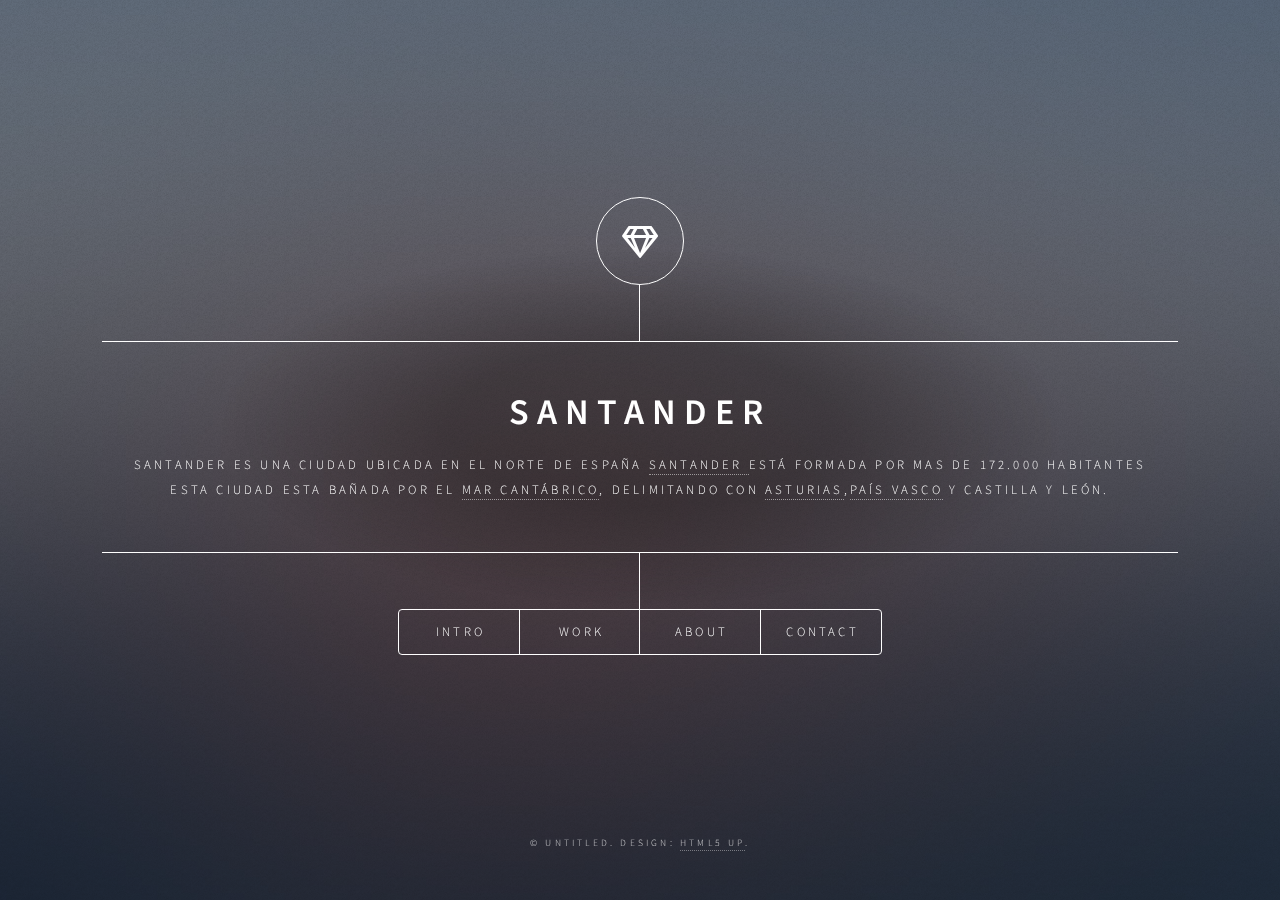
<file: html5up-dimension/index.html>
<!DOCTYPE HTML>
<!--
	Dimension by HTML5 UP
	html5up.net | @ajlkn
	Free for personal and commercial use under the CCA 3.0 license (html5up.net/license)
-->
<html>
	<head>
		<title>Santander</title>
		<meta charset="utf-8" />
		<meta name="viewport" content="width=device-width, initial-scale=1, user-scalable=no" />
		<link rel="stylesheet" href="assets/css/main.css" />
		<noscript><link rel="stylesheet" href="assets/css/noscript.css" /></noscript>
	</head>
	<body class="is-preload">

		<!-- Wrapper -->
			<div id="wrapper">

				<!-- Header -->
					<header id="header">
						<div class="logo">
							<span class="icon fa-gem"></span>
						</div>
						<div class="content">
							<div class="inner">
								<h1>Santander</h1>
								<p>Santander es una ciudad ubicada en el norte de España <a href="https://es.wikipedia.org/wiki/Santander_(Espa%C3%B1a)">Santander </a>está formada por mas de 172.000 habitantes<br />
								esta ciudad esta bañada por el <a href="https://es.wikipedia.org/wiki/Mar_Cant%C3%A1brico">Mar Cantábrico</a>, delimitando con <a href="https://es.wikipedia.org/wiki/Asturias">Asturias</a>,<a href="https://es.wikipedia.org/wiki/Asturias">País Vasco</a>  y Castilla y León. </p>
							</div>
						</div>
						<nav>
							<ul>
								<li><a href="#intro">Intro</a></li>
								<li><a href="#work">Work</a></li>
								<li><a href="#about">About</a></li>
								<li><a href="#contact">Contact</a></li>
								<!--<li><a href="#elements">Elements</a></li>-->
							</ul>
						</nav>
					</header>

				<!-- Main -->
					<div id="main">

						<!-- Intro -->
							<article id="intro">
								<h2 class="major">Intro</h2>
								<span class="image main"><img src="images/pic01.jpg" alt="" /></span>
								<p>Aenean ornare velit lacus, ac varius enim ullamcorper eu. Proin aliquam facilisis ante interdum congue. Integer mollis, nisl amet convallis, porttitor magna ullamcorper, amet egestas mauris. Ut magna finibus nisi nec lacinia. Nam maximus erat id euismod egestas. By the way, check out my <a href="#work">awesome work</a>.</p>
								<p>Lorem ipsum dolor sit amet, consectetur adipiscing elit. Duis dapibus rutrum facilisis. Class aptent taciti sociosqu ad litora torquent per conubia nostra, per inceptos himenaeos. Etiam tristique libero eu nibh porttitor fermentum. Nullam venenatis erat id vehicula viverra. Nunc ultrices eros ut ultricies condimentum. Mauris risus lacus, blandit sit amet venenatis non, bibendum vitae dolor. Nunc lorem mauris, fringilla in aliquam at, euismod in lectus. Pellentesque habitant morbi tristique senectus et netus et malesuada fames ac turpis egestas. In non lorem sit amet elit placerat maximus. Pellentesque aliquam maximus risus, vel sed vehicula.</p>
							</article>

						<!-- Work -->
							<article id="work">
								<h2 class="major">Work</h2>
								<span class="image main"><img src="images/pic02.jpg" alt="" /></span>
								<p>Adipiscing magna sed dolor elit. Praesent eleifend dignissim arcu, at eleifend sapien imperdiet ac. Aliquam erat volutpat. Praesent urna nisi, fringila lorem et vehicula lacinia quam. Integer sollicitudin mauris nec lorem luctus ultrices.</p>
								<p>Nullam et orci eu lorem consequat tincidunt vivamus et sagittis libero. Mauris aliquet magna magna sed nunc rhoncus pharetra. Pellentesque condimentum sem. In efficitur ligula tate urna. Maecenas laoreet massa vel lacinia pellentesque lorem ipsum dolor. Nullam et orci eu lorem consequat tincidunt. Vivamus et sagittis libero. Mauris aliquet magna magna sed nunc rhoncus amet feugiat tempus.</p>
							</article>

						<!-- About -->
							<article id="about">
								<h2 class="major">About</h2>
								<span class="image main"><img src="images/pic03.jpg" alt="" /></span>
								<p>Lorem ipsum dolor sit amet, consectetur et adipiscing elit. Praesent eleifend dignissim arcu, at eleifend sapien imperdiet ac. Aliquam erat volutpat. Praesent urna nisi, fringila lorem et vehicula lacinia quam. Integer sollicitudin mauris nec lorem luctus ultrices. Aliquam libero et malesuada fames ac ante ipsum primis in faucibus. Cras viverra ligula sit amet ex mollis mattis lorem ipsum dolor sit amet.</p>
							</article>

						<!-- Contact -->
							<article id="contact">
								<h2 class="major">Contact</h2>
								<form method="post" action="#">
									<div class="fields">
										<div class="field half">
											<label for="name">Name</label>
											<input type="text" name="name" id="name" />
										</div>
										<div class="field half">
											<label for="email">Email</label>
											<input type="text" name="email" id="email" />
										</div>
										<div class="field">
											<label for="message">Message</label>
											<textarea name="message" id="message" rows="4"></textarea>
										</div>
									</div>
									<ul class="actions">
										<li><input type="submit" value="Send Message" class="primary" /></li>
										<li><input type="reset" value="Reset" /></li>
									</ul>
								</form>
								<ul class="icons">
									<li><a href="#" class="icon brands fa-twitter"><span class="label">Twitter</span></a></li>
									<li><a href="#" class="icon brands fa-facebook-f"><span class="label">Facebook</span></a></li>
									<li><a href="#" class="icon brands fa-instagram"><span class="label">Instagram</span></a></li>
									<li><a href="#" class="icon brands fa-github"><span class="label">GitHub</span></a></li>
								</ul>
							</article>

						<!-- Elements -->
							<article id="elements">
								<h2 class="major">Elements</h2>

								<section>
									<h3 class="major">Text</h3>
									<p>This is <b>bold</b> and this is <strong>strong</strong>. This is <i>italic</i> and this is <em>emphasized</em>.
									This is <sup>superscript</sup> text and this is <sub>subscript</sub> text.
									This is <u>underlined</u> and this is code: <code>for (;;) { ... }</code>. Finally, <a href="#">this is a link</a>.</p>
									<hr />
									<h2>Heading Level 2</h2>
									<h3>Heading Level 3</h3>
									<h4>Heading Level 4</h4>
									<h5>Heading Level 5</h5>
									<h6>Heading Level 6</h6>
									<hr />
									<h4>Blockquote</h4>
									<blockquote>Fringilla nisl. Donec accumsan interdum nisi, quis tincidunt felis sagittis eget tempus euismod. Vestibulum ante ipsum primis in faucibus vestibulum. Blandit adipiscing eu felis iaculis volutpat ac adipiscing accumsan faucibus. Vestibulum ante ipsum primis in faucibus lorem ipsum dolor sit amet nullam adipiscing eu felis.</blockquote>
									<h4>Preformatted</h4>
									<pre><code>i = 0;

while (!deck.isInOrder()) {
    print 'Iteration ' + i;
    deck.shuffle();
    i++;
}

print 'It took ' + i + ' iterations to sort the deck.';</code></pre>
								</section>

								<section>
									<h3 class="major">Lists</h3>

									<h4>Unordered</h4>
									<ul>
										<li>Dolor pulvinar etiam.</li>
										<li>Sagittis adipiscing.</li>
										<li>Felis enim feugiat.</li>
									</ul>

									<h4>Alternate</h4>
									<ul class="alt">
										<li>Dolor pulvinar etiam.</li>
										<li>Sagittis adipiscing.</li>
										<li>Felis enim feugiat.</li>
									</ul>

									<h4>Ordered</h4>
									<ol>
										<li>Dolor pulvinar etiam.</li>
										<li>Etiam vel felis viverra.</li>
										<li>Felis enim feugiat.</li>
										<li>Dolor pulvinar etiam.</li>
										<li>Etiam vel felis lorem.</li>
										<li>Felis enim et feugiat.</li>
									</ol>
									<h4>Icons</h4>
									<ul class="icons">
										<li><a href="#" class="icon brands fa-twitter"><span class="label">Twitter</span></a></li>
										<li><a href="#" class="icon brands fa-facebook-f"><span class="label">Facebook</span></a></li>
										<li><a href="#" class="icon brands fa-instagram"><span class="label">Instagram</span></a></li>
										<li><a href="#" class="icon brands fa-github"><span class="label">Github</span></a></li>
									</ul>

									<h4>Actions</h4>
									<ul class="actions">
										<li><a href="#" class="button primary">Default</a></li>
										<li><a href="#" class="button">Default</a></li>
									</ul>
									<ul class="actions stacked">
										<li><a href="#" class="button primary">Default</a></li>
										<li><a href="#" class="button">Default</a></li>
									</ul>
								</section>

								<section>
									<h3 class="major">Table</h3>
									<h4>Default</h4>
									<div class="table-wrapper">
										<table>
											<thead>
												<tr>
													<th>Name</th>
													<th>Description</th>
													<th>Price</th>
												</tr>
											</thead>
											<tbody>
												<tr>
													<td>Item One</td>
													<td>Ante turpis integer aliquet porttitor.</td>
													<td>29.99</td>
												</tr>
												<tr>
													<td>Item Two</td>
													<td>Vis ac commodo adipiscing arcu aliquet.</td>
													<td>19.99</td>
												</tr>
												<tr>
													<td>Item Three</td>
													<td> Morbi faucibus arcu accumsan lorem.</td>
													<td>29.99</td>
												</tr>
												<tr>
													<td>Item Four</td>
													<td>Vitae integer tempus condimentum.</td>
													<td>19.99</td>
												</tr>
												<tr>
													<td>Item Five</td>
													<td>Ante turpis integer aliquet porttitor.</td>
													<td>29.99</td>
												</tr>
											</tbody>
											<tfoot>
												<tr>
													<td colspan="2"></td>
													<td>100.00</td>
												</tr>
											</tfoot>
										</table>
									</div>

									<h4>Alternate</h4>
									<div class="table-wrapper">
										<table class="alt">
											<thead>
												<tr>
													<th>Name</th>
													<th>Description</th>
													<th>Price</th>
												</tr>
											</thead>
											<tbody>
												<tr>
													<td>Item One</td>
													<td>Ante turpis integer aliquet porttitor.</td>
													<td>29.99</td>
												</tr>
												<tr>
													<td>Item Two</td>
													<td>Vis ac commodo adipiscing arcu aliquet.</td>
													<td>19.99</td>
												</tr>
												<tr>
													<td>Item Three</td>
													<td> Morbi faucibus arcu accumsan lorem.</td>
													<td>29.99</td>
												</tr>
												<tr>
													<td>Item Four</td>
													<td>Vitae integer tempus condimentum.</td>
													<td>19.99</td>
												</tr>
												<tr>
													<td>Item Five</td>
													<td>Ante turpis integer aliquet porttitor.</td>
													<td>29.99</td>
												</tr>
											</tbody>
											<tfoot>
												<tr>
													<td colspan="2"></td>
													<td>100.00</td>
												</tr>
											</tfoot>
										</table>
									</div>
								</section>

								<section>
									<h3 class="major">Buttons</h3>
									<ul class="actions">
										<li><a href="#" class="button primary">Primary</a></li>
										<li><a href="#" class="button">Default</a></li>
									</ul>
									<ul class="actions">
										<li><a href="#" class="button">Default</a></li>
										<li><a href="#" class="button small">Small</a></li>
									</ul>
									<ul class="actions">
										<li><a href="#" class="button primary icon solid fa-download">Icon</a></li>
										<li><a href="#" class="button icon solid fa-download">Icon</a></li>
									</ul>
									<ul class="actions">
										<li><span class="button primary disabled">Disabled</span></li>
										<li><span class="button disabled">Disabled</span></li>
									</ul>
								</section>

								<section>
									<h3 class="major">Form</h3>
									<form method="post" action="#">
										<div class="fields">
											<div class="field half">
												<label for="demo-name">Name</label>
												<input type="text" name="demo-name" id="demo-name" value="" placeholder="Jane Doe" />
											</div>
											<div class="field half">
												<label for="demo-email">Email</label>
												<input type="email" name="demo-email" id="demo-email" value="" placeholder="jane@untitled.tld" />
											</div>
											<div class="field">
												<label for="demo-category">Category</label>
												<select name="demo-category" id="demo-category">
													<option value="">-</option>
													<option value="1">Manufacturing</option>
													<option value="1">Shipping</option>
													<option value="1">Administration</option>
													<option value="1">Human Resources</option>
												</select>
											</div>
											<div class="field half">
												<input type="radio" id="demo-priority-low" name="demo-priority" checked>
												<label for="demo-priority-low">Low</label>
											</div>
											<div class="field half">
												<input type="radio" id="demo-priority-high" name="demo-priority">
												<label for="demo-priority-high">High</label>
											</div>
											<div class="field half">
												<input type="checkbox" id="demo-copy" name="demo-copy">
												<label for="demo-copy">Email me a copy</label>
											</div>
											<div class="field half">
												<input type="checkbox" id="demo-human" name="demo-human" checked>
												<label for="demo-human">Not a robot</label>
											</div>
											<div class="field">
												<label for="demo-message">Message</label>
												<textarea name="demo-message" id="demo-message" placeholder="Enter your message" rows="6"></textarea>
											</div>
										</div>
										<ul class="actions">
											<li><input type="submit" value="Send Message" class="primary" /></li>
											<li><input type="reset" value="Reset" /></li>
										</ul>
									</form>
								</section>

							</article>

					</div>

				<!-- Footer -->
					<footer id="footer">
						<p class="copyright">&copy; Untitled. Design: <a href="https://html5up.net">HTML5 UP</a>.</p>
					</footer>

			</div>

		<!-- BG -->
			<div id="bg"></div>

		<!-- Scripts -->
			<script src="assets/js/jquery.min.js"></script>
			<script src="assets/js/browser.min.js"></script>
			<script src="assets/js/breakpoints.min.js"></script>
			<script src="assets/js/util.js"></script>
			<script src="assets/js/main.js"></script>

	</body>
</html>
</file>
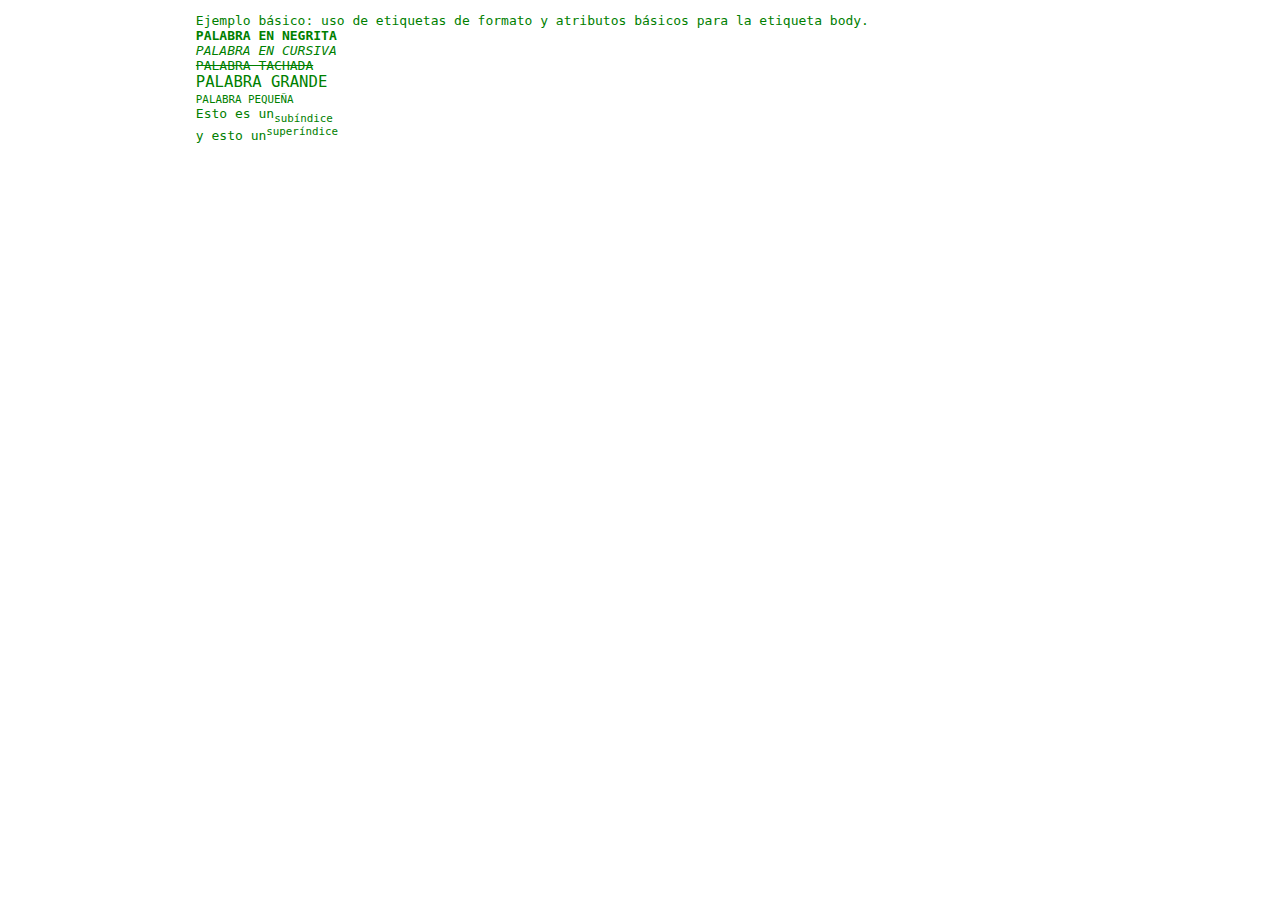
<file: ejemplo1.html>
<!DOCTYPE html>
<html>
	<head>
		<title>Ejemplo 01 del curso HTML -aprenderaprogramar.com</title>
	</head>
	<body text="green" bgcolor="white">
		<pre>
			Ejemplo básico: uso de etiquetas de formato y atributos básicos para la etiqueta body.
			<strong>PALABRA EN NEGRITA</strong>
			<em>PALABRA EN CURSIVA</em>
			<del>PALABRA TACHADA</del>
			<big>PALABRA GRANDE</big>
			<small>PALABRA PEQUEÑA</small>
			Esto es un<sub>subíndice</sub>
			y esto un<sup>superíndice</sup>
			</pre>
	</body>
</html>
</file>
<file: html5up-dimension/assets/css/noscript.css>
/*
	Dimension by HTML5 UP
	html5up.net | @ajlkn
	Free for personal and commercial use under the CCA 3.0 license (html5up.net/license)
*/

/* BG */

	body.is-preload #bg:before {
		background-color: transparent;
	}

/* Header */

	body.is-preload #header {
		-moz-filter: none;
		-webkit-filter: none;
		-ms-filter: none;
		filter: none;
	}

		body.is-preload #header > * {
			opacity: 1;
		}

		body.is-preload #header .content .inner {
			max-height: none;
			padding: 3rem 2rem;
			opacity: 1;
		}

/* Main */

	#main article {
		opacity: 1;
		margin: 4rem 0 0 0;
	}
</file>
<file: html5up-dimension/assets/css/main.css>
@import url(fontawesome-all.min.css);
@import url("https://fonts.googleapis.com/css?family=Source+Sans+Pro:300italic,600italic,300,600");

/*
	Dimension by HTML5 UP
	html5up.net | @ajlkn
	Free for personal and commercial use under the CCA 3.0 license (html5up.net/license)
*/

html, body, div, span, applet, object,
iframe, h1, h2, h3, h4, h5, h6, p, blockquote,
pre, a, abbr, acronym, address, big, cite,
code, del, dfn, em, img, ins, kbd, q, s, samp,
small, strike, strong, sub, sup, tt, var, b,
u, i, center, dl, dt, dd, ol, ul, li, fieldset,
form, label, legend, table, caption, tbody,
tfoot, thead, tr, th, td, article, aside,
canvas, details, embed, figure, figcaption,
footer, header, hgroup, menu, nav, output, ruby,
section, summary, time, mark, audio, video {
	margin: 0;
	padding: 0;
	border: 0;
	font-size: 100%;
	font: inherit;
	vertical-align: baseline;}

article, aside, details, figcaption, figure,
footer, header, hgroup, menu, nav, section {
	display: block;}

body {
	line-height: 1;
}

ol, ul {
	list-style: none;
}

blockquote, q {
	quotes: none;
}

	blockquote:before, blockquote:after, q:before, q:after {
		content: '';
		content: none;
	}

table {
	border-collapse: collapse;
	border-spacing: 0;
}

body {
	-webkit-text-size-adjust: none;
}

mark {
	background-color: transparent;
	color: inherit;
}

input::-moz-focus-inner {
	border: 0;
	padding: 0;
}

input, select, textarea {
	-moz-appearance: none;
	-webkit-appearance: none;
	-ms-appearance: none;
	appearance: none;
}

/* Basic */

	@-ms-viewport {
		width: device-width;
	}

	@media screen and (max-width: 480px) {

		html, body {
			min-width: 320px;
		}

	}

	html {
		box-sizing: border-box;
	}

	*, *:before, *:after {
		box-sizing: inherit;
	}

	body {
		background: #1b1f22;
	}

		body.is-preload *, body.is-preload *:before, body.is-preload *:after {
			-moz-animation: none !important;
			-webkit-animation: none !important;
			-ms-animation: none !important;
			animation: none !important;
			-moz-transition: none !important;
			-webkit-transition: none !important;
			-ms-transition: none !important;
			transition: none !important;
		}

/* Type */

	html {
		font-size: 16pt;
	}

		@media screen and (max-width: 1680px) {

			html {
				font-size: 12pt;
			}

		}

		@media screen and (max-width: 736px) {

			html {
				font-size: 11pt;
			}

		}

		@media screen and (max-width: 360px) {

			html {
				font-size: 10pt;
			}

		}

	body, input, select, textarea {
		color: #ffffff;
		font-family: "Source Sans Pro", sans-serif;
		font-weight: 300;
		font-size: 1rem;
		line-height: 1.65;
	}

	a {
		-moz-transition: color 0.2s ease-in-out, background-color 0.2s ease-in-out, border-bottom-color 0.2s ease-in-out;
		-webkit-transition: color 0.2s ease-in-out, background-color 0.2s ease-in-out, border-bottom-color 0.2s ease-in-out;
		-ms-transition: color 0.2s ease-in-out, background-color 0.2s ease-in-out, border-bottom-color 0.2s ease-in-out;
		transition: color 0.2s ease-in-out, background-color 0.2s ease-in-out, border-bottom-color 0.2s ease-in-out;
		border-bottom: dotted 1px rgba(255, 255, 255, 0.5);
		text-decoration: none;
		color: inherit;
	}

		a:hover {
			border-bottom-color: transparent;
		}

	strong, b {
		color: #ffffff;
		font-weight: 600;
	}

	em, i {
		font-style: italic;
	}

	p {
		margin: 0 0 2rem 0;
	}

	h1, h2, h3, h4, h5, h6 {
		color: #ffffff;
		font-weight: 600;
		line-height: 1.5;
		margin: 0 0 1rem 0;
		text-transform: uppercase;
		letter-spacing: 0.2rem;
	}

		h1 a, h2 a, h3 a, h4 a, h5 a, h6 a {
			color: inherit;
			text-decoration: none;
		}

		h1.major, h2.major, h3.major, h4.major, h5.major, h6.major {
			border-bottom: solid 1px #ffffff;
			width: -moz-max-content;
			width: -webkit-max-content;
			width: -ms-max-content;
			width: max-content;
			padding-bottom: 0.5rem;
			margin: 0 0 2rem 0;
		}

	h1 {
		font-size: 2.25rem;
		line-height: 1.3;
		letter-spacing: 0.5rem;
	}

	h2 {
		font-size: 1.5rem;
		line-height: 1.4;
		letter-spacing: 0.5rem;
	}

	h3 {
		font-size: 1rem;
	}

	h4 {
		font-size: 0.8rem;
	}

	h5 {
		font-size: 0.7rem;
	}

	h6 {
		font-size: 0.6rem;
	}

	@media screen and (max-width: 736px) {

		h1 {
			font-size: 1.75rem;
			line-height: 1.4;
		}

		h2 {
			font-size: 1.25em;
			line-height: 1.5;
		}

	}

	sub {
		font-size: 0.8rem;
		position: relative;
		top: 0.5rem;
	}

	sup {
		font-size: 0.8rem;
		position: relative;
		top: -0.5rem;
	}

	blockquote {
		border-left: solid 4px #ffffff;
		font-style: italic;
		margin: 0 0 2rem 0;
		padding: 0.5rem 0 0.5rem 2rem;
	}

	code {
		background: rgba(255, 255, 255, 0.075);
		border-radius: 4px;
		font-family: "Courier New", monospace;
		font-size: 0.9rem;
		margin: 0 0.25rem;
		padding: 0.25rem 0.65rem;
	}

	pre {
		-webkit-overflow-scrolling: touch;
		font-family: "Courier New", monospace;
		font-size: 0.9rem;
		margin: 0 0 2rem 0;
	}

		pre code {
			display: block;
			line-height: 1.75;
			padding: 1rem 1.5rem;
			overflow-x: auto;
		}

	hr {
		border: 0;
		border-bottom: solid 1px #ffffff;
		margin: 2.75rem 0;
	}

	.align-left {
		text-align: left;
	}

	.align-center {
		text-align: center;
	}

	.align-right {
		text-align: right;
	}

/* Form */

	form {
		margin: 0 0 2rem 0;
	}

		form > :last-child {
			margin-bottom: 0;
		}

		form > .fields {
			display: -moz-flex;
			display: -webkit-flex;
			display: -ms-flex;
			display: flex;
			-moz-flex-wrap: wrap;
			-webkit-flex-wrap: wrap;
			-ms-flex-wrap: wrap;
			flex-wrap: wrap;
			width: calc(100% + 3rem);
			margin: -1.5rem 0 2rem -1.5rem;
		}

			form > .fields > .field {
				-moz-flex-grow: 0;
				-webkit-flex-grow: 0;
				-ms-flex-grow: 0;
				flex-grow: 0;
				-moz-flex-shrink: 0;
				-webkit-flex-shrink: 0;
				-ms-flex-shrink: 0;
				flex-shrink: 0;
				padding: 1.5rem 0 0 1.5rem;
				width: calc(100% - 1.5rem);
			}

				form > .fields > .field.half {
					width: calc(50% - 0.75rem);
				}

				form > .fields > .field.third {
					width: calc(100%/3 - 0.5rem);
				}

				form > .fields > .field.quarter {
					width: calc(25% - 0.375rem);
				}

		@media screen and (max-width: 480px) {

			form > .fields {
				width: calc(100% + 3rem);
				margin: -1.5rem 0 2rem -1.5rem;
			}

				form > .fields > .field {
					padding: 1.5rem 0 0 1.5rem;
					width: calc(100% - 1.5rem);
				}

					form > .fields > .field.half {
						width: calc(100% - 1.5rem);
					}

					form > .fields > .field.third {
						width: calc(100% - 1.5rem);
					}

					form > .fields > .field.quarter {
						width: calc(100% - 1.5rem);
					}

		}

	label {
		color: #ffffff;
		display: block;
		font-size: 0.8rem;
		font-weight: 300;
		letter-spacing: 0.2rem;
		line-height: 1.5;
		margin: 0 0 1rem 0;
		text-transform: uppercase;
	}

	input[type="text"],
	input[type="password"],
	input[type="email"],
	input[type="tel"],
	select,
	textarea {
		-moz-appearance: none;
		-webkit-appearance: none;
		-ms-appearance: none;
		appearance: none;
		-moz-transition: border-color 0.2s ease-in-out, box-shadow 0.2s ease-in-out, background-color 0.2s ease-in-out;
		-webkit-transition: border-color 0.2s ease-in-out, box-shadow 0.2s ease-in-out, background-color 0.2s ease-in-out;
		-ms-transition: border-color 0.2s ease-in-out, box-shadow 0.2s ease-in-out, background-color 0.2s ease-in-out;
		transition: border-color 0.2s ease-in-out, box-shadow 0.2s ease-in-out, background-color 0.2s ease-in-out;
		background-color: transparent;
		border-radius: 4px;
		border: solid 1px #ffffff;
		color: inherit;
		display: block;
		outline: 0;
		padding: 0 1rem;
		text-decoration: none;
		width: 100%;
	}

		input[type="text"]:invalid,
		input[type="password"]:invalid,
		input[type="email"]:invalid,
		input[type="tel"]:invalid,
		select:invalid,
		textarea:invalid {
			box-shadow: none;
		}

		input[type="text"]:focus,
		input[type="password"]:focus,
		input[type="email"]:focus,
		input[type="tel"]:focus,
		select:focus,
		textarea:focus {
			background: rgba(255, 255, 255, 0.075);
			border-color: #ffffff;
			box-shadow: 0 0 0 1px #ffffff;
		}

	select {
		background-image: url("data:image/svg+xml;charset=utf8,%3Csvg xmlns='http://www.w3.org/2000/svg' width='40' height='40' preserveAspectRatio='none' viewBox='0 0 40 40'%3E%3Cpath d='M9.4,12.3l10.4,10.4l10.4-10.4c0.2-0.2,0.5-0.4,0.9-0.4c0.3,0,0.6,0.1,0.9,0.4l3.3,3.3c0.2,0.2,0.4,0.5,0.4,0.9 c0,0.4-0.1,0.6-0.4,0.9L20.7,31.9c-0.2,0.2-0.5,0.4-0.9,0.4c-0.3,0-0.6-0.1-0.9-0.4L4.3,17.3c-0.2-0.2-0.4-0.5-0.4-0.9 c0-0.4,0.1-0.6,0.4-0.9l3.3-3.3c0.2-0.2,0.5-0.4,0.9-0.4S9.1,12.1,9.4,12.3z' fill='%23ffffff' /%3E%3C/svg%3E");
		background-size: 1.25rem;
		background-repeat: no-repeat;
		background-position: calc(100% - 1rem) center;
		height: 2.75rem;
		padding-right: 2.75rem;
		text-overflow: ellipsis;
	}

		select option {
			color: #ffffff;
			background: #1b1f22;
		}

		select:focus::-ms-value {
			background-color: transparent;
		}

		select::-ms-expand {
			display: none;
		}

	input[type="text"],
	input[type="password"],
	input[type="email"],
	select {
		height: 2.75rem;
	}

	textarea {
		padding: 0.75rem 1rem;
	}

	input[type="checkbox"],
	input[type="radio"] {
		-moz-appearance: none;
		-webkit-appearance: none;
		-ms-appearance: none;
		appearance: none;
		display: block;
		float: left;
		margin-right: -2rem;
		opacity: 0;
		width: 1rem;
		z-index: -1;
	}

		input[type="checkbox"] + label,
		input[type="radio"] + label {
			text-decoration: none;
			-moz-user-select: none;
			-webkit-user-select: none;
			-ms-user-select: none;
			user-select: none;
			color: #ffffff;
			cursor: pointer;
			display: inline-block;
			font-size: 0.8rem;
			font-weight: 300;
			margin: 0 0 0.5rem 0;
			padding-left: 2.65rem;
			padding-right: 0.75rem;
			position: relative;
		}

			input[type="checkbox"] + label:before,
			input[type="radio"] + label:before {
				-moz-osx-font-smoothing: grayscale;
				-webkit-font-smoothing: antialiased;
				display: inline-block;
				font-style: normal;
				font-variant: normal;
				text-rendering: auto;
				line-height: 1;
				text-transform: none !important;
				font-family: 'Font Awesome 5 Free';
				font-weight: 900;
			}

			input[type="checkbox"] + label:before,
			input[type="radio"] + label:before {
				-moz-transition: border-color 0.2s ease-in-out, box-shadow 0.2s ease-in-out, background-color 0.2s ease-in-out;
				-webkit-transition: border-color 0.2s ease-in-out, box-shadow 0.2s ease-in-out, background-color 0.2s ease-in-out;
				-ms-transition: border-color 0.2s ease-in-out, box-shadow 0.2s ease-in-out, background-color 0.2s ease-in-out;
				transition: border-color 0.2s ease-in-out, box-shadow 0.2s ease-in-out, background-color 0.2s ease-in-out;
				border-radius: 4px;
				border: solid 1px #ffffff;
				content: '';
				display: inline-block;
				height: 1.65rem;
				left: 0;
				line-height: 1.65rem;
				position: absolute;
				text-align: center;
				top: -0.15rem;
				width: 1.65rem;
			}

		input[type="checkbox"]:checked + label:before,
		input[type="radio"]:checked + label:before {
			background: #ffffff !important;
			border-color: #ffffff !important;
			color: #1b1f22;
			content: '\f00c';
		}

		input[type="checkbox"]:focus + label:before,
		input[type="radio"]:focus + label:before {
			background: rgba(255, 255, 255, 0.075);
			border-color: #ffffff;
			box-shadow: 0 0 0 1px #ffffff;
		}

	input[type="checkbox"] + label:before {
		border-radius: 4px;
	}

	input[type="radio"] + label:before {
		border-radius: 100%;
	}

	::-webkit-input-placeholder {
		color: rgba(255, 255, 255, 0.5) !important;
		opacity: 1.0;
	}

	:-moz-placeholder {
		color: rgba(255, 255, 255, 0.5) !important;
		opacity: 1.0;
	}

	::-moz-placeholder {
		color: rgba(255, 255, 255, 0.5) !important;
		opacity: 1.0;
	}

	:-ms-input-placeholder {
		color: rgba(255, 255, 255, 0.5) !important;
		opacity: 1.0;
	}

	.formerize-placeholder {
		color: rgba(255, 255, 255, 0.5) !important;
		opacity: 1.0;
	}

/* Box */

	.box {
		border-radius: 4px;
		border: solid 1px #ffffff;
		margin-bottom: 2rem;
		padding: 1.5em;
	}

		.box > :last-child,
		.box > :last-child > :last-child,
		.box > :last-child > :last-child > :last-child {
			margin-bottom: 0;
		}

		.box.alt {
			border: 0;
			border-radius: 0;
			padding: 0;
		}

/* Icon */

	.icon {
		text-decoration: none;
		border-bottom: none;
		position: relative;
	}

		.icon:before {
			-moz-osx-font-smoothing: grayscale;
			-webkit-font-smoothing: antialiased;
			display: inline-block;
			font-style: normal;
			font-variant: normal;
			text-rendering: auto;
			line-height: 1;
			text-transform: none !important;
			font-family: 'Font Awesome 5 Free';
			font-weight: 400;
		}

		.icon > .label {
			display: none;
		}

		.icon:before {
			line-height: inherit;
		}

		.icon.solid:before {
			font-weight: 900;
		}

		.icon.brands:before {
			font-family: 'Font Awesome 5 Brands';
		}

/* Image */

	.image {
		border-radius: 4px;
		border: 0;
		display: inline-block;
		position: relative;
	}

		.image:before {
			pointer-events: none;
			background-image: url("../../images/overlay.png");
			background-color: rgba(19, 21, 25, 0.5);
			border-radius: 4px;
			content: '';
			display: block;
			height: 100%;
			left: 0;
			opacity: 0.5;
			position: absolute;
			top: 0;
			width: 100%;
		}

		.image img {
			border-radius: 4px;
			display: block;
		}

		.image.left, .image.right {
			max-width: 40%;
		}

			.image.left img, .image.right img {
				width: 100%;
			}

		.image.left {
			float: left;
			padding: 0 1.5em 1em 0;
			top: 0.25em;
		}

		.image.right {
			float: right;
			padding: 0 0 1em 1.5em;
			top: 0.25em;
		}

		.image.fit {
			display: block;
			margin: 0 0 2rem 0;
			width: 100%;
		}

			.image.fit img {
				width: 100%;
			}

		.image.main {
			display: block;
			margin: 2.5rem 0;
			width: 100%;
		}

			.image.main img {
				width: 100%;
			}

		@media screen and (max-width: 736px) {

			.image.main {
				margin: 2rem 0;
			}

		}

		@media screen and (max-width: 480px) {

			.image.main {
				margin: 1.5rem 0;
			}

		}

/* List */

	ol {
		list-style: decimal;
		margin: 0 0 2rem 0;
		padding-left: 1.25em;
	}

		ol li {
			padding-left: 0.25em;
		}

	ul {
		list-style: disc;
		margin: 0 0 2rem 0;
		padding-left: 1em;
	}

		ul li {
			padding-left: 0.5em;
		}

		ul.alt {
			list-style: none;
			padding-left: 0;
		}

			ul.alt li {
				border-top: solid 1px #ffffff;
				padding: 0.5em 0;
			}

				ul.alt li:first-child {
					border-top: 0;
					padding-top: 0;
				}

	dl {
		margin: 0 0 2rem 0;
	}

		dl dt {
			display: block;
			font-weight: 600;
			margin: 0 0 1rem 0;
		}

		dl dd {
			margin-left: 2rem;
		}

/* Actions */

	ul.actions {
		display: -moz-flex;
		display: -webkit-flex;
		display: -ms-flex;
		display: flex;
		cursor: default;
		list-style: none;
		margin-left: -1rem;
		padding-left: 0;
	}

		ul.actions li {
			padding: 0 0 0 1rem;
			vertical-align: middle;
		}

		ul.actions.special {
			-moz-justify-content: center;
			-webkit-justify-content: center;
			-ms-justify-content: center;
			justify-content: center;
			width: 100%;
			margin-left: 0;
		}

			ul.actions.special li:first-child {
				padding-left: 0;
			}

		ul.actions.stacked {
			-moz-flex-direction: column;
			-webkit-flex-direction: column;
			-ms-flex-direction: column;
			flex-direction: column;
			margin-left: 0;
		}

			ul.actions.stacked li {
				padding: 1.3rem 0 0 0;
			}

				ul.actions.stacked li:first-child {
					padding-top: 0;
				}

		ul.actions.fit {
			width: calc(100% + 1rem);
		}

			ul.actions.fit li {
				-moz-flex-grow: 1;
				-webkit-flex-grow: 1;
				-ms-flex-grow: 1;
				flex-grow: 1;
				-moz-flex-shrink: 1;
				-webkit-flex-shrink: 1;
				-ms-flex-shrink: 1;
				flex-shrink: 1;
				width: 100%;
			}

				ul.actions.fit li > * {
					width: 100%;
				}

			ul.actions.fit.stacked {
				width: 100%;
			}

		@media screen and (max-width: 480px) {

			ul.actions:not(.fixed) {
				-moz-flex-direction: column;
				-webkit-flex-direction: column;
				-ms-flex-direction: column;
				flex-direction: column;
				margin-left: 0;
				width: 100% !important;
			}

				ul.actions:not(.fixed) li {
					-moz-flex-grow: 1;
					-webkit-flex-grow: 1;
					-ms-flex-grow: 1;
					flex-grow: 1;
					-moz-flex-shrink: 1;
					-webkit-flex-shrink: 1;
					-ms-flex-shrink: 1;
					flex-shrink: 1;
					padding: 1rem 0 0 0;
					text-align: center;
					width: 100%;
				}

					ul.actions:not(.fixed) li > * {
						width: 100%;
					}

					ul.actions:not(.fixed) li:first-child {
						padding-top: 0;
					}

					ul.actions:not(.fixed) li input[type="submit"],
					ul.actions:not(.fixed) li input[type="reset"],
					ul.actions:not(.fixed) li input[type="button"],
					ul.actions:not(.fixed) li button,
					ul.actions:not(.fixed) li .button {
						width: 100%;
					}

						ul.actions:not(.fixed) li input[type="submit"].icon:before,
						ul.actions:not(.fixed) li input[type="reset"].icon:before,
						ul.actions:not(.fixed) li input[type="button"].icon:before,
						ul.actions:not(.fixed) li button.icon:before,
						ul.actions:not(.fixed) li .button.icon:before {
							margin-left: -0.5em;
						}

		}

/* Icons */

	ul.icons {
		cursor: default;
		list-style: none;
		padding-left: 0;
	}

		ul.icons li {
			display: inline-block;
			padding: 0 0.75em 0 0;
		}

			ul.icons li:last-child {
				padding-right: 0;
			}

			ul.icons li a {
				border-radius: 100%;
				box-shadow: inset 0 0 0 1px #ffffff;
				display: inline-block;
				height: 2.25rem;
				line-height: 2.25rem;
				text-align: center;
				width: 2.25rem;
			}

				ul.icons li a:hover {
					background-color: rgba(255, 255, 255, 0.075);
				}

				ul.icons li a:active {
					background-color: rgba(255, 255, 255, 0.175);
				}

/* Table */

	.table-wrapper {
		-webkit-overflow-scrolling: touch;
		overflow-x: auto;
	}

	table {
		margin: 0 0 2rem 0;
		width: 100%;
	}

		table tbody tr {
			border: solid 1px #ffffff;
			border-left: 0;
			border-right: 0;
		}

			table tbody tr:nth-child(2n + 1) {
				background-color: rgba(255, 255, 255, 0.075);
			}

		table td {
			padding: 0.75em 0.75em;
		}

		table th {
			color: #ffffff;
			font-size: 0.9em;
			font-weight: 600;
			padding: 0 0.75em 0.75em 0.75em;
			text-align: left;
		}

		table thead {
			border-bottom: solid 2px #ffffff;
		}

		table tfoot {
			border-top: solid 2px #ffffff;
		}

		table.alt {
			border-collapse: separate;
		}

			table.alt tbody tr td {
				border: solid 1px #ffffff;
				border-left-width: 0;
				border-top-width: 0;
			}

				table.alt tbody tr td:first-child {
					border-left-width: 1px;
				}

			table.alt tbody tr:first-child td {
				border-top-width: 1px;
			}

			table.alt thead {
				border-bottom: 0;
			}

			table.alt tfoot {
				border-top: 0;
			}

/* Button */

	input[type="submit"],
	input[type="reset"],
	input[type="button"],
	button,
	.button {
		-moz-appearance: none;
		-webkit-appearance: none;
		-ms-appearance: none;
		appearance: none;
		-moz-transition: background-color 0.2s ease-in-out, color 0.2s ease-in-out;
		-webkit-transition: background-color 0.2s ease-in-out, color 0.2s ease-in-out;
		-ms-transition: background-color 0.2s ease-in-out, color 0.2s ease-in-out;
		transition: background-color 0.2s ease-in-out, color 0.2s ease-in-out;
		background-color: transparent;
		border-radius: 4px;
		border: 0;
		box-shadow: inset 0 0 0 1px #ffffff;
		color: #ffffff !important;
		cursor: pointer;
		display: inline-block;
		font-size: 0.8rem;
		font-weight: 300;
		height: 2.75rem;
		letter-spacing: 0.2rem;
		line-height: 2.75rem;
		outline: 0;
		padding: 0 1.25rem 0 1.35rem;
		text-align: center;
		text-decoration: none;
		text-transform: uppercase;
		white-space: nowrap;
	}

		input[type="submit"]:hover,
		input[type="reset"]:hover,
		input[type="button"]:hover,
		button:hover,
		.button:hover {
			background-color: rgba(255, 255, 255, 0.075);
		}

		input[type="submit"]:active,
		input[type="reset"]:active,
		input[type="button"]:active,
		button:active,
		.button:active {
			background-color: rgba(255, 255, 255, 0.175);
		}

		input[type="submit"].icon:before,
		input[type="reset"].icon:before,
		input[type="button"].icon:before,
		button.icon:before,
		.button.icon:before {
			margin-right: 0.5em;
		}

		input[type="submit"].fit,
		input[type="reset"].fit,
		input[type="button"].fit,
		button.fit,
		.button.fit {
			width: 100%;
		}

		input[type="submit"].small,
		input[type="reset"].small,
		input[type="button"].small,
		button.small,
		.button.small {
			font-size: 0.6rem;
			height: 2.0625rem;
			line-height: 2.0625rem;
		}

		input[type="submit"].primary,
		input[type="reset"].primary,
		input[type="button"].primary,
		button.primary,
		.button.primary {
			background-color: #ffffff;
			color: #1b1f22 !important;
			font-weight: 600;
		}

		input[type="submit"].disabled, input[type="submit"]:disabled,
		input[type="reset"].disabled,
		input[type="reset"]:disabled,
		input[type="button"].disabled,
		input[type="button"]:disabled,
		button.disabled,
		button:disabled,
		.button.disabled,
		.button:disabled {
			pointer-events: none;
			cursor: default;
			opacity: 0.25;
		}

	input[type="submit"],
	input[type="reset"],
	input[type="button"],
	button {
		line-height: calc(2.75rem - 2px);
	}

/* BG */

	#bg {
		-moz-transform: scale(1.0);
		-webkit-transform: scale(1.0);
		-ms-transform: scale(1.0);
		transform: scale(1.0);
		-webkit-backface-visibility: hidden;
		position: fixed;
		top: 0;
		left: 0;
		width: 100%;
		height: 100vh;
		z-index: 1;
	}

		#bg:before, #bg:after {
			content: '';
			display: block;
			position: absolute;
			top: 0;
			left: 0;
			width: 100%;
			height: 100%;
		}

		#bg:before {
			-moz-transition: background-color 2.5s ease-in-out;
			-webkit-transition: background-color 2.5s ease-in-out;
			-ms-transition: background-color 2.5s ease-in-out;
			transition: background-color 2.5s ease-in-out;
			-moz-transition-delay: 0.75s;
			-webkit-transition-delay: 0.75s;
			-ms-transition-delay: 0.75s;
			transition-delay: 0.75s;
			background-image: linear-gradient(to top, rgba(19, 21, 25, 0.5), rgba(19, 21, 25, 0.5)), url("../../images/overlay.png");
			background-size: auto, 256px 256px;
			background-position: center, center;
			background-repeat: no-repeat, repeat;
			z-index: 2;
		}

		#bg:after {
			-moz-transform: scale(1.125);
			-webkit-transform: scale(1.125);
			-ms-transform: scale(1.125);
			transform: scale(1.125);
			-moz-transition: -moz-transform 0.325s ease-in-out, -moz-filter 0.325s ease-in-out;
			-webkit-transition: -webkit-transform 0.325s ease-in-out, -webkit-filter 0.325s ease-in-out;
			-ms-transition: -ms-transform 0.325s ease-in-out, -ms-filter 0.325s ease-in-out;
			transition: transform 0.325s ease-in-out, filter 0.325s ease-in-out;
			background-image: url("../../images/bg.jpg");
			background-position: center;
			background-size: cover;
			background-repeat: no-repeat;
			z-index: 1;
		}

		body.is-article-visible #bg:after {
			-moz-transform: scale(1.0825);
			-webkit-transform: scale(1.0825);
			-ms-transform: scale(1.0825);
			transform: scale(1.0825);
			-moz-filter: blur(0.2rem);
			-webkit-filter: blur(0.2rem);
			-ms-filter: blur(0.2rem);
			filter: blur(0.2rem);
		}

		body.is-preload #bg:before {
			background-color: #000000;
		}

/* Wrapper */

	#wrapper {
		display: -moz-flex;
		display: -webkit-flex;
		display: -ms-flex;
		display: flex;
		-moz-flex-direction: column;
		-webkit-flex-direction: column;
		-ms-flex-direction: column;
		flex-direction: column;
		-moz-align-items: center;
		-webkit-align-items: center;
		-ms-align-items: center;
		align-items: center;
		-moz-justify-content: space-between;
		-webkit-justify-content: space-between;
		-ms-justify-content: space-between;
		justify-content: space-between;
		position: relative;
		min-height: 100vh;
		width: 100%;
		padding: 4rem 2rem;
		z-index: 3;
	}

		#wrapper:before {
			content: '';
			display: block;
		}

		@media screen and (max-width: 1680px) {

			#wrapper {
				padding: 3rem 2rem;
			}

		}

		@media screen and (max-width: 736px) {

			#wrapper {
				padding: 2rem 1rem;
			}

		}

		@media screen and (max-width: 480px) {

			#wrapper {
				padding: 1rem;
			}

		}

/* Header */

	#header {
		display: -moz-flex;
		display: -webkit-flex;
		display: -ms-flex;
		display: flex;
		-moz-flex-direction: column;
		-webkit-flex-direction: column;
		-ms-flex-direction: column;
		flex-direction: column;
		-moz-align-items: center;
		-webkit-align-items: center;
		-ms-align-items: center;
		align-items: center;
		-moz-transition: -moz-transform 0.325s ease-in-out, -moz-filter 0.325s ease-in-out, opacity 0.325s ease-in-out;
		-webkit-transition: -webkit-transform 0.325s ease-in-out, -webkit-filter 0.325s ease-in-out, opacity 0.325s ease-in-out;
		-ms-transition: -ms-transform 0.325s ease-in-out, -ms-filter 0.325s ease-in-out, opacity 0.325s ease-in-out;
		transition: transform 0.325s ease-in-out, filter 0.325s ease-in-out, opacity 0.325s ease-in-out;
		background-image: -moz-radial-gradient(rgba(0, 0, 0, 0.25) 25%, rgba(0, 0, 0, 0) 55%);
		background-image: -webkit-radial-gradient(rgba(0, 0, 0, 0.25) 25%, rgba(0, 0, 0, 0) 55%);
		background-image: -ms-radial-gradient(rgba(0, 0, 0, 0.25) 25%, rgba(0, 0, 0, 0) 55%);
		background-image: radial-gradient(rgba(0, 0, 0, 0.25) 25%, rgba(0, 0, 0, 0) 55%);
		max-width: 100%;
		text-align: center;
	}

		#header > * {
			-moz-transition: opacity 0.325s ease-in-out;
			-webkit-transition: opacity 0.325s ease-in-out;
			-ms-transition: opacity 0.325s ease-in-out;
			transition: opacity 0.325s ease-in-out;
			position: relative;
			margin-top: 3.5rem;
		}

			#header > *:before {
				content: '';
				display: block;
				position: absolute;
				top: calc(-3.5rem - 1px);
				left: calc(50% - 1px);
				width: 1px;
				height: calc(3.5rem + 1px);
				background: #ffffff;
			}

		#header > :first-child {
			margin-top: 0;
		}

			#header > :first-child:before {
				display: none;
			}

		#header .logo {
			width: 5.5rem;
			height: 5.5rem;
			line-height: 5.5rem;
			border: solid 1px #ffffff;
			border-radius: 100%;
		}

			#header .logo .icon:before {
				font-size: 2rem;
			}

		#header .content {
			border-style: solid;
			border-color: #ffffff;
			border-top-width: 1px;
			border-bottom-width: 1px;
			max-width: 100%;
		}

			#header .content .inner {
				-moz-transition: max-height 0.75s ease, padding 0.75s ease, opacity 0.325s ease-in-out;
				-webkit-transition: max-height 0.75s ease, padding 0.75s ease, opacity 0.325s ease-in-out;
				-ms-transition: max-height 0.75s ease, padding 0.75s ease, opacity 0.325s ease-in-out;
				transition: max-height 0.75s ease, padding 0.75s ease, opacity 0.325s ease-in-out;
				-moz-transition-delay: 0.25s;
				-webkit-transition-delay: 0.25s;
				-ms-transition-delay: 0.25s;
				transition-delay: 0.25s;
				padding: 3rem 2rem;
				max-height: 40rem;
				overflow: hidden;
			}

				#header .content .inner > :last-child {
					margin-bottom: 0;
				}

			#header .content p {
				text-transform: uppercase;
				letter-spacing: 0.2rem;
				font-size: 0.8rem;
				line-height: 2;
			}

		#header nav ul {
			display: -moz-flex;
			display: -webkit-flex;
			display: -ms-flex;
			display: flex;
			margin-bottom: 0;
			list-style: none;
			padding-left: 0;
			border: solid 1px #ffffff;
			border-radius: 4px;
		}

			#header nav ul li {
				padding-left: 0;
				border-left: solid 1px #ffffff;
			}

				#header nav ul li:first-child {
					border-left: 0;
				}

				#header nav ul li a {
					display: block;
					min-width: 7.5rem;
					height: 2.75rem;
					line-height: 2.75rem;
					padding: 0 1.25rem 0 1.45rem;
					text-transform: uppercase;
					letter-spacing: 0.2rem;
					font-size: 0.8rem;
					border-bottom: 0;
				}

					#header nav ul li a:hover {
						background-color: rgba(255, 255, 255, 0.075);
					}

					#header nav ul li a:active {
						background-color: rgba(255, 255, 255, 0.175);
					}

		#header nav.use-middle:after {
			content: '';
			display: block;
			position: absolute;
			top: 0;
			left: calc(50% - 1px);
			width: 1px;
			height: 100%;
			background: #ffffff;
		}

		#header nav.use-middle ul li.is-middle {
			border-left: 0;
		}

		body.is-article-visible #header {
			-moz-transform: scale(0.95);
			-webkit-transform: scale(0.95);
			-ms-transform: scale(0.95);
			transform: scale(0.95);
			-moz-filter: blur(0.1rem);
			-webkit-filter: blur(0.1rem);
			-ms-filter: blur(0.1rem);
			filter: blur(0.1rem);
			opacity: 0;
		}

		body.is-preload #header {
			-moz-filter: blur(0.125rem);
			-webkit-filter: blur(0.125rem);
			-ms-filter: blur(0.125rem);
			filter: blur(0.125rem);
		}

			body.is-preload #header > * {
				opacity: 0;
			}

			body.is-preload #header .content .inner {
				max-height: 0;
				padding-top: 0;
				padding-bottom: 0;
				opacity: 0;
			}

		@media screen and (max-width: 980px) {

			#header .content p br {
				display: none;
			}

		}

		@media screen and (max-width: 736px) {

			#header > * {
				margin-top: 2rem;
			}

				#header > *:before {
					top: calc(-2rem - 1px);
					height: calc(2rem + 1px);
				}

			#header .logo {
				width: 4.75rem;
				height: 4.75rem;
				line-height: 4.75rem;
			}

				#header .logo .icon:before {
					font-size: 1.75rem;
				}

			#header .content .inner {
				padding: 2.5rem 1rem;
			}

			#header .content p {
				line-height: 1.875;
			}

		}

		@media screen and (max-width: 480px) {

			#header {
				padding: 1.5rem 0;
			}

				#header .content .inner {
					padding: 2.5rem 0;
				}

				#header nav ul {
					-moz-flex-direction: column;
					-webkit-flex-direction: column;
					-ms-flex-direction: column;
					flex-direction: column;
					min-width: 10rem;
					max-width: 100%;
				}

					#header nav ul li {
						border-left: 0;
						border-top: solid 1px #ffffff;
					}

						#header nav ul li:first-child {
							border-top: 0;
						}

						#header nav ul li a {
							height: 3rem;
							line-height: 3rem;
							min-width: 0;
							width: 100%;
						}

				#header nav.use-middle:after {
					display: none;
				}

		}

/* Main */

	#main {
		-moz-flex-grow: 1;
		-webkit-flex-grow: 1;
		-ms-flex-grow: 1;
		flex-grow: 1;
		-moz-flex-shrink: 1;
		-webkit-flex-shrink: 1;
		-ms-flex-shrink: 1;
		flex-shrink: 1;
		display: -moz-flex;
		display: -webkit-flex;
		display: -ms-flex;
		display: flex;
		-moz-align-items: center;
		-webkit-align-items: center;
		-ms-align-items: center;
		align-items: center;
		-moz-justify-content: center;
		-webkit-justify-content: center;
		-ms-justify-content: center;
		justify-content: center;
		-moz-flex-direction: column;
		-webkit-flex-direction: column;
		-ms-flex-direction: column;
		flex-direction: column;
		position: relative;
		max-width: 100%;
		z-index: 3;
	}

		#main article {
			-moz-transform: translateY(0.25rem);
			-webkit-transform: translateY(0.25rem);
			-ms-transform: translateY(0.25rem);
			transform: translateY(0.25rem);
			-moz-transition: opacity 0.325s ease-in-out, -moz-transform 0.325s ease-in-out;
			-webkit-transition: opacity 0.325s ease-in-out, -webkit-transform 0.325s ease-in-out;
			-ms-transition: opacity 0.325s ease-in-out, -ms-transform 0.325s ease-in-out;
			transition: opacity 0.325s ease-in-out, transform 0.325s ease-in-out;
			padding: 4.5rem 2.5rem 1.5rem 2.5rem ;
			position: relative;
			width: 40rem;
			max-width: 100%;
			background-color: rgba(27, 31, 34, 0.85);
			border-radius: 4px;
			opacity: 0;
		}

			#main article.active {
				-moz-transform: translateY(0);
				-webkit-transform: translateY(0);
				-ms-transform: translateY(0);
				transform: translateY(0);
				opacity: 1;
			}

			#main article .close {
				display: block;
				position: absolute;
				top: 0;
				right: 0;
				width: 4rem;
				height: 4rem;
				cursor: pointer;
				text-indent: 4rem;
				overflow: hidden;
				white-space: nowrap;
			}

				#main article .close:before {
					-moz-transition: background-color 0.2s ease-in-out;
					-webkit-transition: background-color 0.2s ease-in-out;
					-ms-transition: background-color 0.2s ease-in-out;
					transition: background-color 0.2s ease-in-out;
					content: '';
					display: block;
					position: absolute;
					top: 0.75rem;
					left: 0.75rem;
					width: 2.5rem;
					height: 2.5rem;
					border-radius: 100%;
					background-position: center;
					background-image: url("data:image/svg+xml;charset=utf8,%3Csvg xmlns='http://www.w3.org/2000/svg' xmlns:xlink='http://www.w3.org/1999/xlink' width='20px' height='20px' viewBox='0 0 20 20' zoomAndPan='disable'%3E%3Cstyle%3Eline %7B stroke: %23ffffff%3B stroke-width: 1%3B %7D%3C/style%3E%3Cline x1='2' y1='2' x2='18' y2='18' /%3E%3Cline x1='18' y1='2' x2='2' y2='18' /%3E%3C/svg%3E");
					background-size: 20px 20px;
					background-repeat: no-repeat;
				}

				#main article .close:hover:before {
					background-color: rgba(255, 255, 255, 0.075);
				}

				#main article .close:active:before {
					background-color: rgba(255, 255, 255, 0.175);
				}

		@media screen and (max-width: 736px) {

			#main article {
				padding: 3.5rem 2rem 0.5rem 2rem ;
			}

				#main article .close:before {
					top: 0.875rem;
					left: 0.875rem;
					width: 2.25rem;
					height: 2.25rem;
					background-size: 14px 14px;
				}

		}

		@media screen and (max-width: 480px) {

			#main article {
				padding: 3rem 1.5rem 0.5rem 1.5rem ;
			}

		}

/* Footer */

	#footer {
		-moz-transition: -moz-transform 0.325s ease-in-out, -moz-filter 0.325s ease-in-out, opacity 0.325s ease-in-out;
		-webkit-transition: -webkit-transform 0.325s ease-in-out, -webkit-filter 0.325s ease-in-out, opacity 0.325s ease-in-out;
		-ms-transition: -ms-transform 0.325s ease-in-out, -ms-filter 0.325s ease-in-out, opacity 0.325s ease-in-out;
		transition: transform 0.325s ease-in-out, filter 0.325s ease-in-out, opacity 0.325s ease-in-out;
		width: 100%;
		max-width: 100%;
		margin-top: 2rem;
		text-align: center;
	}

		#footer .copyright {
			letter-spacing: 0.2rem;
			font-size: 0.6rem;
			opacity: 0.75;
			margin-bottom: 0;
			text-transform: uppercase;
		}

		body.is-article-visible #footer {
			-moz-transform: scale(0.95);
			-webkit-transform: scale(0.95);
			-ms-transform: scale(0.95);
			transform: scale(0.95);
			-moz-filter: blur(0.1rem);
			-webkit-filter: blur(0.1rem);
			-ms-filter: blur(0.1rem);
			filter: blur(0.1rem);
			opacity: 0;
		}

		body.is-preload #footer {
			opacity: 0;
		}
</file>
